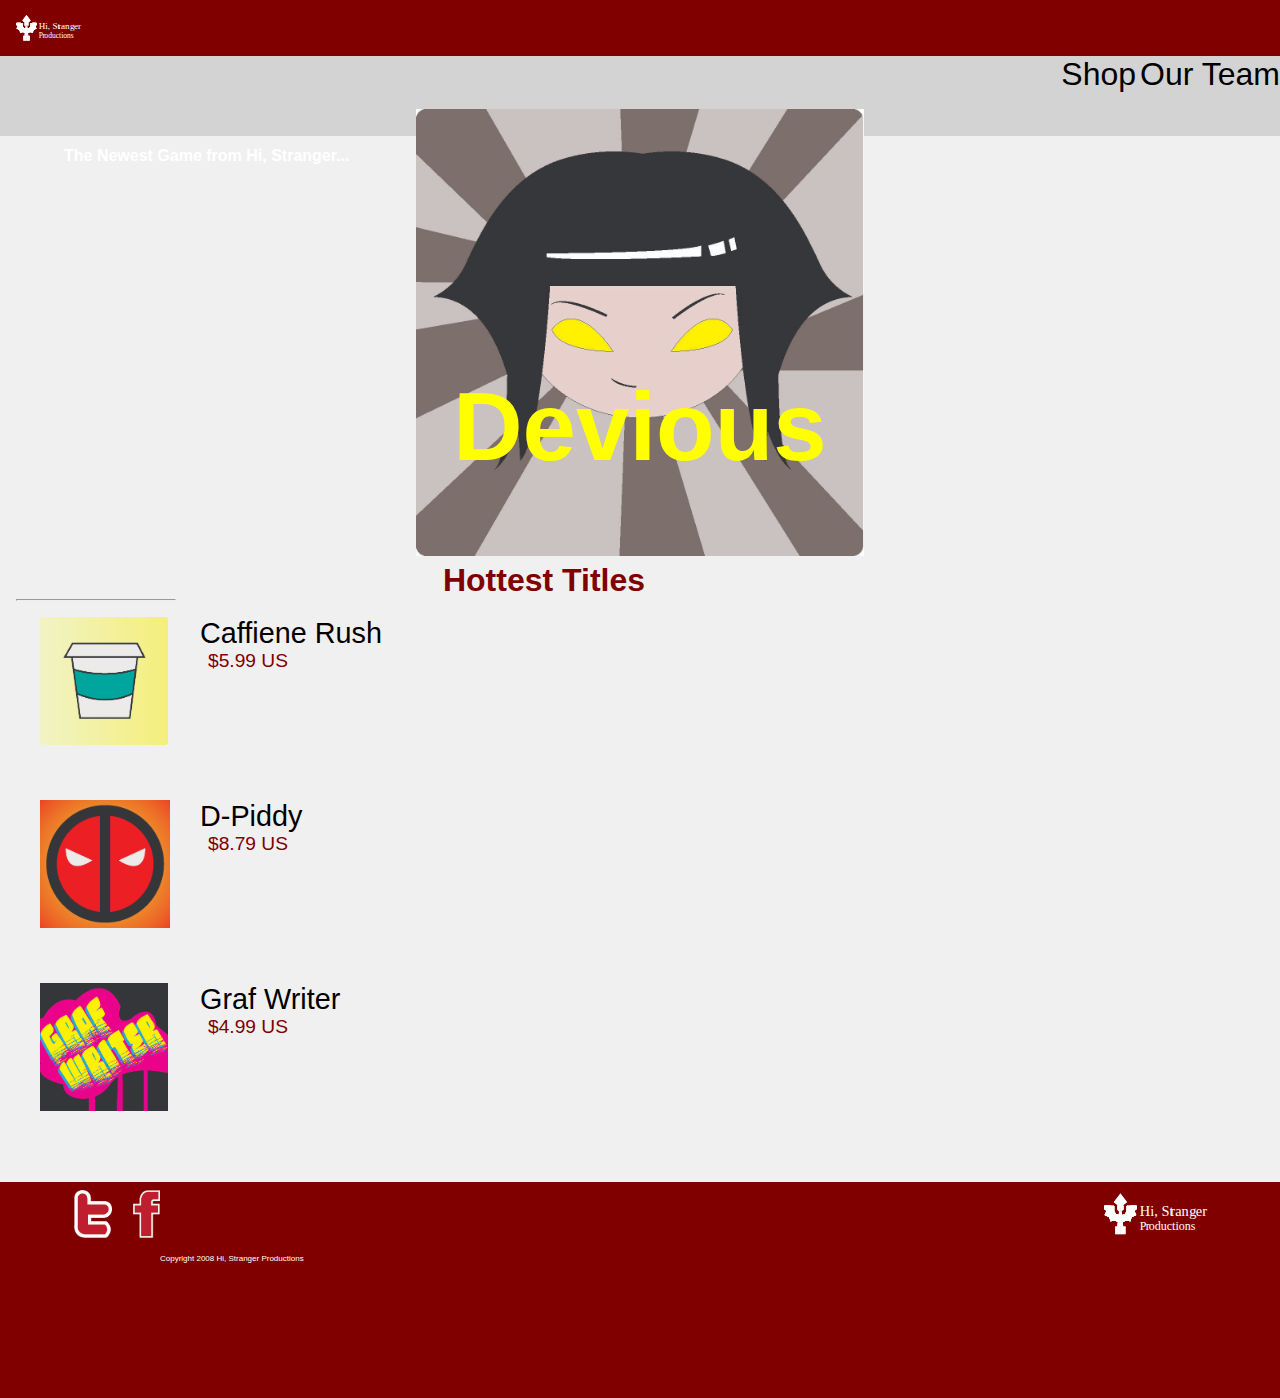
<file: index.html>
<!DOCTYPE html>
<html lang="en-ca">
<head>
	<meta charset="utf-8">
	<title>Hi, Stranger Productions</title>
	<meta name="viewport" content="width=device-width,initial-scale=1">
    <link href="css/general.css" rel="stylesheet">
</head>
<body>
    <header>
        <a href="index.html">
        <img src="images/logo.svg" alt="Logo" class="logo"></a>
        <nav class="nav-top">
            <ul>
                <li><a href="shop.html">Shop</a></li>
                <li><a href="ourteam.html">Our Team</a></li>
            </ul>
        </nav>
    </header>

<article>
    <div class="devious">
        <h1>The Newest Game from Hi, Stranger...</h1> 
        <h2>Devious</h2>
    </div>
    
    <h2 class="titles">Hottest Titles</h2>
    <hr>
    
    <ul>
        <li class="hottest"><a href="shop.html"><img src="images/coffee.jpg" alt="Caffiene Rush"></a> </li>
            <li class="text"> Caffiene Rush</li>
            <li class="price"> $5.99 US</li>
        <li class="hottest"><a href="shop.html"><img src="images/dpiddy.jpg" alt="D-Piddy"></a></li>
            <li class="text"> D-Piddy </li>
            <li class="price"> $8.79 US </li>
        <li class="hottest"><a href="shop.html"><img src="images/graf.jpg" alt="Graf Writer"></a></li>
            <li class="text">Graf Writer</li>
            <li class="price">$4.99 US</li>
    </ul>
</article>
</body>

<footer>
    <a href="https://www.twitter.com/"><p class="twit"><img src="images/twit.png" alt="Twitter"></p></a>
    <a href="https://www.facebook.com/"><p class="face"><img src="images/face.png" alt="Facebook"></p></a>
    <img src="images/logo.svg" alt="Logo">
    <p>Copyright 2008 Hi, Stranger Productions</p>
</footer>

</html>
</file>
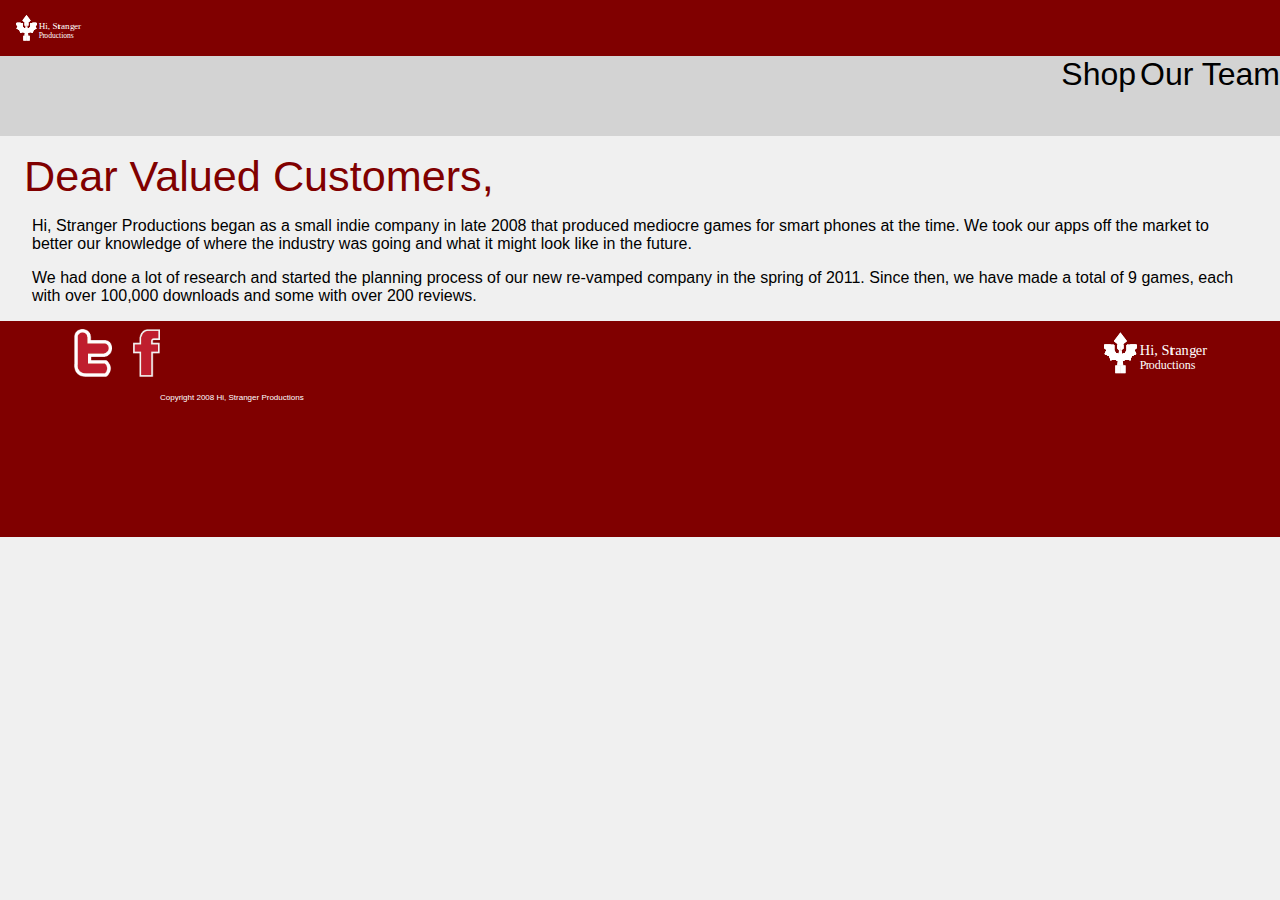
<file: ourteam.html>
<!DOCTYPE html>
<html lang="en-ca">
<head>
	<meta charset="utf-8">
	<title>Hi, Stranger Productions</title>
	<meta name="viewport" content="width=device-width,initial-scale=1">
    <link href="css/general.css" rel="stylesheet">
</head>
<body>
    <header>
        <a href="index.html">
        <img src="images/logo.svg" alt="Logo" class="logo"></a>
        <nav class="nav-top">
            <ul>
                <li><a href="shop.html">Shop</a></li>
                <li><a href="ourteam.html">Our Team</a></li>
            </ul>
        </nav>
    </header>
<body>
<p class="cust">Dear Valued Customers, </p>
    <p class='para'> Hi, Stranger Productions began as a small indie company in late 2008 that produced mediocre games for smart phones at the time. We took our apps off the market to better our knowledge of where the industry was going and what it might look like in the future.</p>
    <p class='para'> We had done a lot of research and started the planning process of our new re-vamped company in the spring of 2011. Since then, we have made a total of 9 games, each with over 100,000 downloads and some with over 200 reviews.</p>

</body>
    
    <footer>
    <a href="https://www.twitter.com/"><p class="twit"><img src="images/twit.png"></p></a>
    <a href="https://www.facebook.com/"><p class="face"><img src="images/face.png"></p></a>
    <img src="images/logo.svg" alt="Logo">
    <p>Copyright 2008 Hi, Stranger Productions</p>
</footer>
</file>
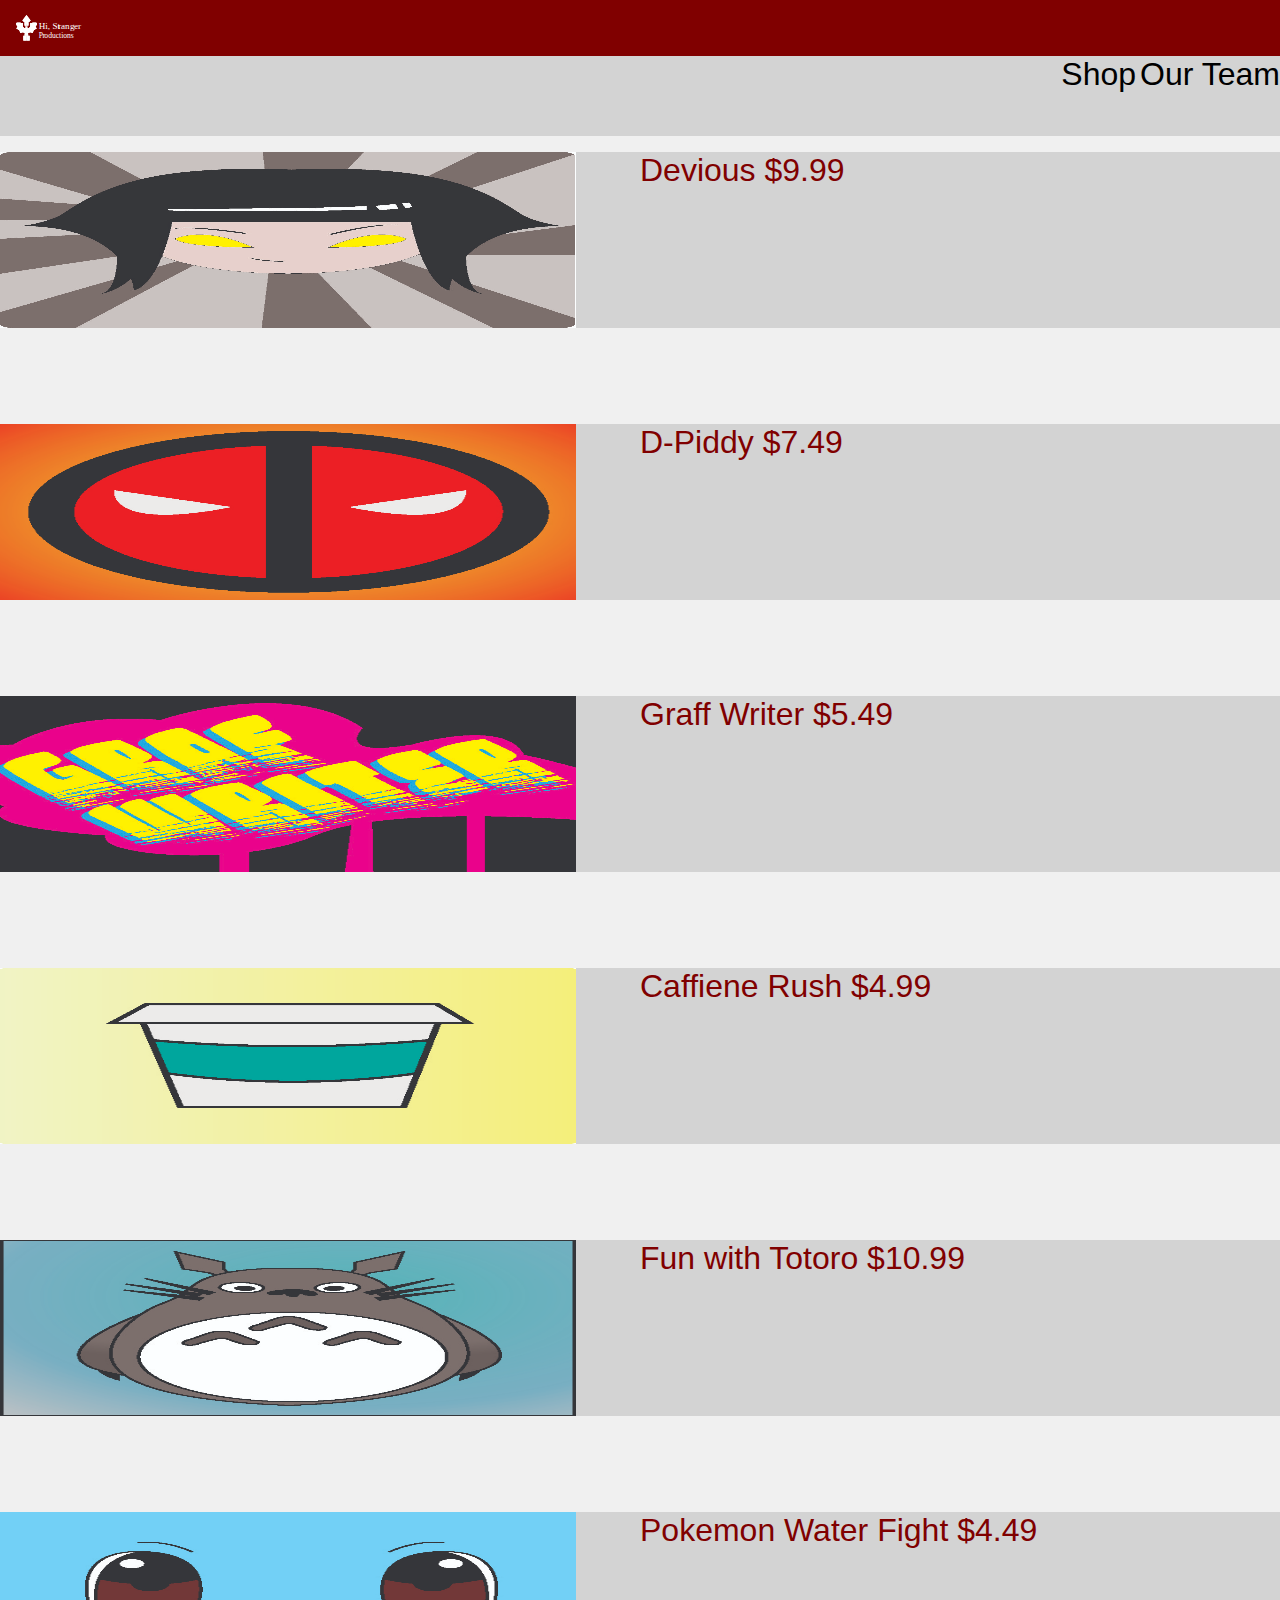
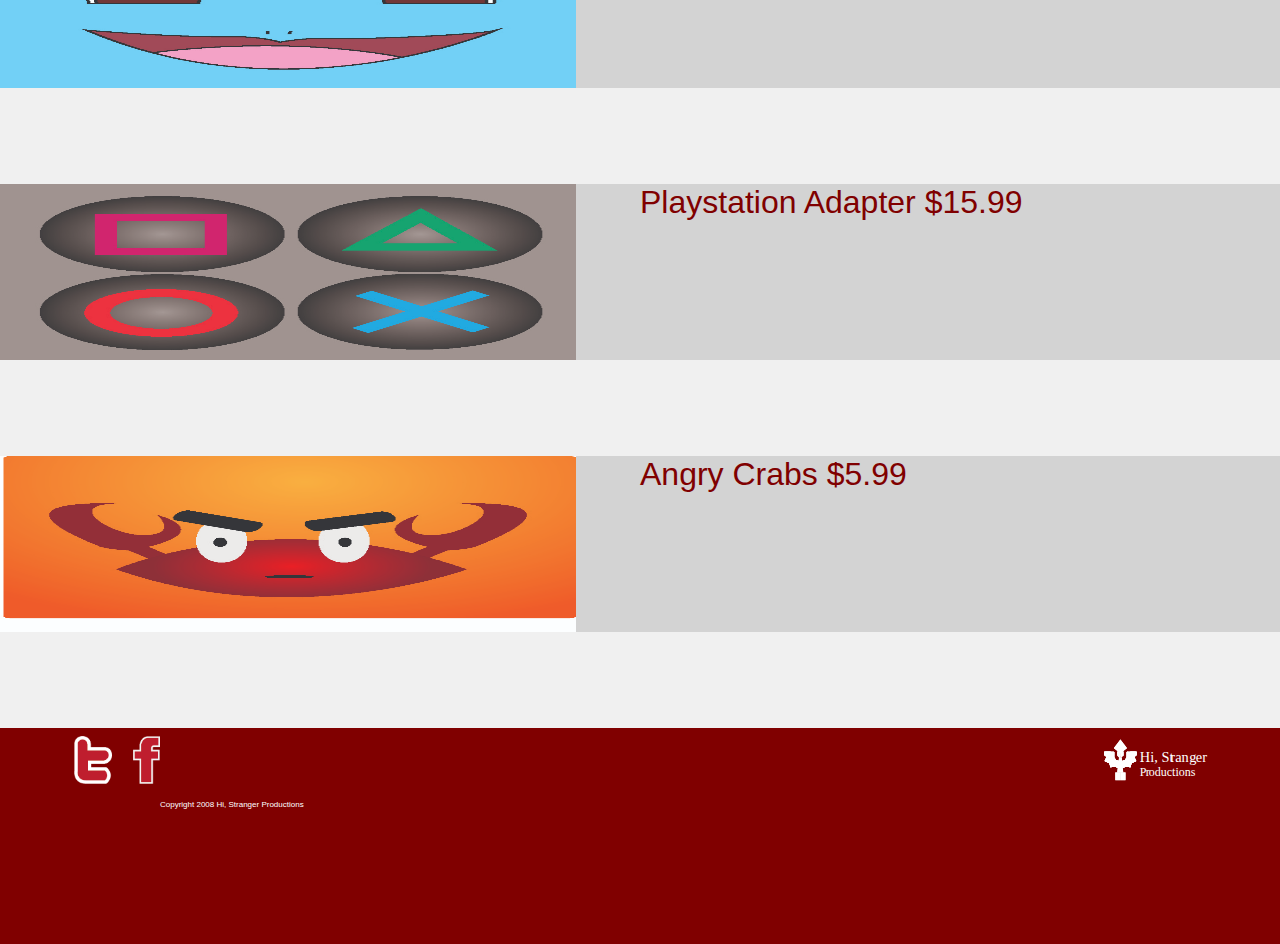
<file: shop.html>
<!DOCTYPE html>
<html lang="en-ca">
<head>
	<meta charset="utf-8">
	<title>Shop | Hi, Stranger</title>
	<meta name="viewport" content="width=device-width,initial-scale=1">
    <link href="css/general.css" rel="stylesheet">
</head>
<body>
    <header>
        <a href="index.html">
        <img src="images/logo.svg" alt="Logo" class="logo"></a>
        <nav class="nav-top">
            <ul>
                <li><a href="shop.html">Shop</a></li>
                <li><a href="ourteam.html">Our Team</a></li>
            </ul>
        </nav>
    </header>
    
<body>        
            <figure class="bucket3">
                <img src="images/devious.jpg" alt="Devious">
                <figcaption>Devious $9.99</figcaption>
            </figure>
        </a>
        
            <figure class="bucket3">
                <img src="images/dpiddy.jpg" alt="D-Piddy">
                <figcaption>D-Piddy $7.49</figcaption>
            </figure>
        </a>
        
            <figure class="bucket3">
                <img src="images/graf.jpg" alt="Graff Writer">
                <figcaption>Graff Writer $5.49</figcaption>
            </figure>
        </a>
        
            <figure class="bucket3">
                <img src="images/coffee.jpg" alt="Caffiene Rush">
                <figcaption>Caffiene Rush $4.99</figcaption>
            </figure>
        </a>
    
            <figure class="bucket3">
                <img src="images/ghib.jpg" alt="Fun with Totoro">
                <figcaption>Fun with Totoro $10.99</figcaption>
            </figure>
        </a>
    
            <figure class="bucket3">
                <img src="images/squirtle.jpg" alt="Pokemon Water Fight">
                <figcaption>Pokemon Water Fight $4.49</figcaption>
            </figure>
        </a>
    
            <figure class="bucket3">
                <img src="images/playstation.jpg" alt="Playstation Adapter">
                <figcaption>Playstation Adapter $15.99</figcaption>
            </figure>
        </a>
    
            <figure class="bucket3">
                <img src="images/crab.jpg" alt="Angry Crabs">
                <figcaption>Angry Crabs $5.99</figcaption>
            </figure>
        </a>
</body>

<footer>
    <a href="https://www.twitter.com/"><p class="twit"><img src="images/twit.png"></p></a>
    <a href="https://www.facebook.com/"><p class="face"><img src="images/face.png"></p></a>
    <img src="images/logo.svg" alt="Logo">
    <p>Copyright 2008 Hi, Stranger Productions</p>
</footer>
</file>
<file: css/general.css>
@charset "utf-8";

@-moz-viewport { width: device-width; scale: 1; }
@-ms-viewport { width: device-width; scale: 1; }
@-o-viewport { width: device-width; scale: 1; }
@-webkit-viewport { width: device-width; scale: 1; }
@viewport { width: device-width; scale: 1; }

* {
	-moz-box-sizing: border-box;
	-webkit-box-sizing: border-box;
	box-sizing: border-box;
}

html {
	-moz-text-size-adjust: 100%;
	-ms-text-size-adjust: 100%;
	-webkit-text-size-adjust: 100%;
	text-size-adjust: 100%;
    
    font-size: 100%;
}

img {
	width: 100%;
    display: block;
}

body {
    margin: 0;
    padding: 0;
    background-color: #F0F0F0
}

header {
    margin: 0;
    padding: 0;
    background-color: maroon;
    height: 3.5rem;
}

.logo {
    padding: 1%;
    margin: 0;
    height: 100%;
    width: auto
}

.nav-top { /* create classes for different navs and such */
    clear:both /* forces content to be placed after a float */
}

.nav-top ul {
    margin: 0;
    padding: 0;
    background-color: lightgray;
    text-align:right;
    height: 5rem
}

.nav-top li {
    margin: 0;
    padding: 0;
    display:inline;
    font-family: 'Oswald', sans-serif;
}

.nav-top a,
.nav-top a:link,
.nav-top a:visited {
    display:inline-block;
    margin: 0;
    padding: 1rem 10%%;
    color: black;
    font-size: 2rem;
    text-decoration:none;
}

.devious {
    margin: 3rem 0 0;
    overflow: hidden;
    background-image: url(../images/devious.jpg);
    background-repeat: no-repeat;
    background-size: 28rem;
    background-position: center center;
}

h1 {
    font-size: 1rem;
    font-family: 'Oswald', sans-serif;
    padding: 2rem 0 0 5%;
    color: white
}

h2 {
    font-size: 6rem;
    font-family: 'Oswald', sans-serif;
    padding: 8rem 0 0;
    color: yellow;
    text-align:center;
}

.titles {
    margin:0 12rem 0 0 ;
    padding: 0 1%;
    font-size: 2rem;
    font-family: 'Oswald', sans-serif;
    color: maroon;
}

hr {
    margin: 0 1rem;
    color: darkgray;
    width: 10rem;
}

.hottest {
    margin: 0;
    padding: 0;
    list-style: none;
}

.text {
    position: relative;
    left: 10rem;
    top: -8rem;
    padding: 0;
    font-size:1.8rem;
    font-family: 'Oswald', sans-serif;
    list-style: none;
    display: inline
}

.price {
    margin: 0;
    padding: 0;
    font-size:1.2rem;
    font-family: 'Oswald', sans-serif;
    position: relative;
    top: -8rem;
    left: 10.5rem;
    list-style: none;
    color: maroon
}

li img {
    margin: 0;
    padding: 0;
    height: 8rem;
    width: auto;
}

footer {
    background-color: maroon;
    padding: .5rem 5% 13rem;
}

footer img {
    padding: 0;
    margin: 0 -2rem;
    height: 100%;
    width: auto;
    float: right
}


.face {
    float: left;
    height: 3rem;
    margin: 0 2rem;
    padding: 0;
}

.twit {
    float: left;
    height: 3rem;
    margin: 0 1rem;
    padding: 0;
}

footer p {
    margin: 4rem 0;
    font-size: 0.5rem;
    float: left;
    font-family: 'Oswald', sans-serif;
    color: white
}

figure img {
    height: 11rem;
    width: auto;
    float: left;
}

.bucket3 {
    overflow: hidden;
    margin: 6rem 0 ;
    padding: 0;
    background-color: lightgray; 
}

.bucket3 img {
    float: left;
    width: 45%; 
    margin: 0 5% 0 0;
    padding: 0;
}

.bucket3 figcaption {
    color: maroon;
    font-family: 'Oswald', sans-serif;
    font-size: 2rem;
    float: right;
    width: 50%;
    margin: 0;
    padding: 0;
}

.cust {
    margin: 6rem 1.5rem 1rem;
    font-family: 'Oswald', sans-serif;
    font-size: 2.7rem;
    color: maroon;
}
    
.para {
    margin: 1rem 2rem;
    padding: 0;
     font-family: 'Oswald', sans-serif;
    font-size: 1rem;
}
</file>
